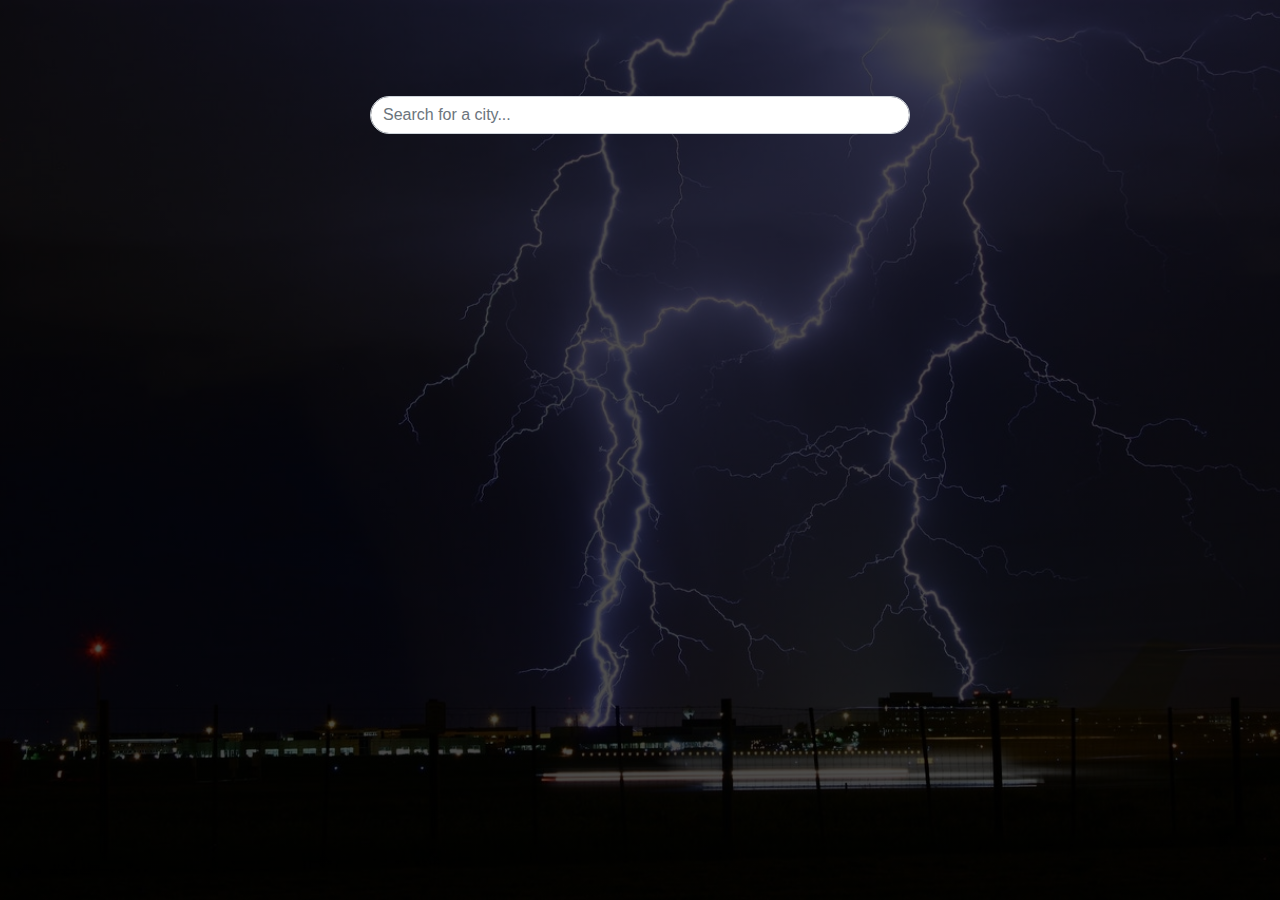
<file: 01.Weather App/index.html>
<!DOCTYPE html>
<html lang="en">
<head>
  <meta charset="UTF-8">
  <meta name="viewport" content="width=device-width, initial-scale=1.0">
  <meta http-equiv="X-UA-Compatible" content="ie=edge">
  <title>Weather App in JavsScript</title>
  <!-- Latest compiled and minified CSS -->
<link rel="stylesheet" href="https://maxcdn.bootstrapcdn.com/bootstrap/4.5.2/css/bootstrap.min.css">
<!-- Styles -->
<link rel="stylesheet" href="style.css" />
</head>
<body>
  <div class="container">
    <header class="row">
        <div class="col-lg-6 offset-lg-3 col-md-8 offset-md-1 col-10 offset-1  pt-5 mt-5">
            <input type="text" autocomplete="off" class="form-control rounded-pill search-box"  placeholder="Search for a city..." />
        </div>
    </header>
    <main class="row">
      <section class="location col-lg-9 offset-lg-3 col-md-11 offset-md-1 offset-1 pt-5">
        <div class="city text-white "></div>
        <div class="date text-white "></div>
      </section>
      <div class="current col-lg-9 offset-lg-3 col-md-11 offset-md-1 offset-1 pt-5">
        <div class="temp text-white "><span></span></div>
        <div class="weather text-white "></div>
      </div>
    </main>
  </div>
  <script src="app.js"></script>

    <script src="https://code.jquery.com/jquery-3.2.1.slim.min.js" integrity="sha384-KJ3o2DKtIkvYIK3UENzmM7KCkRr/rE9/Qpg6aAZGJwFDMVNA/GpGFF93hXpG5KkN" crossorigin="anonymous"></script>
    <script src="https://cdnjs.cloudflare.com/ajax/libs/popper.js/1.12.9/umd/popper.min.js" integrity="sha384-ApNbgh9B+Y1QKtv3Rn7W3mgPxhU9K/ScQsAP7hUibX39j7fakFPskvXusvfa0b4Q" crossorigin="anonymous"></script>
    <script src="https://maxcdn.bootstrapcdn.com/bootstrap/4.0.0/js/bootstrap.min.js" integrity="sha384-JZR6Spejh4U02d8jOt6vLEHfe/JQGiRRSQQxSfFWpi1MquVdAyjUar5+76PVCmYl" crossorigin="anonymous"></script>
</body>
</html>
</file>
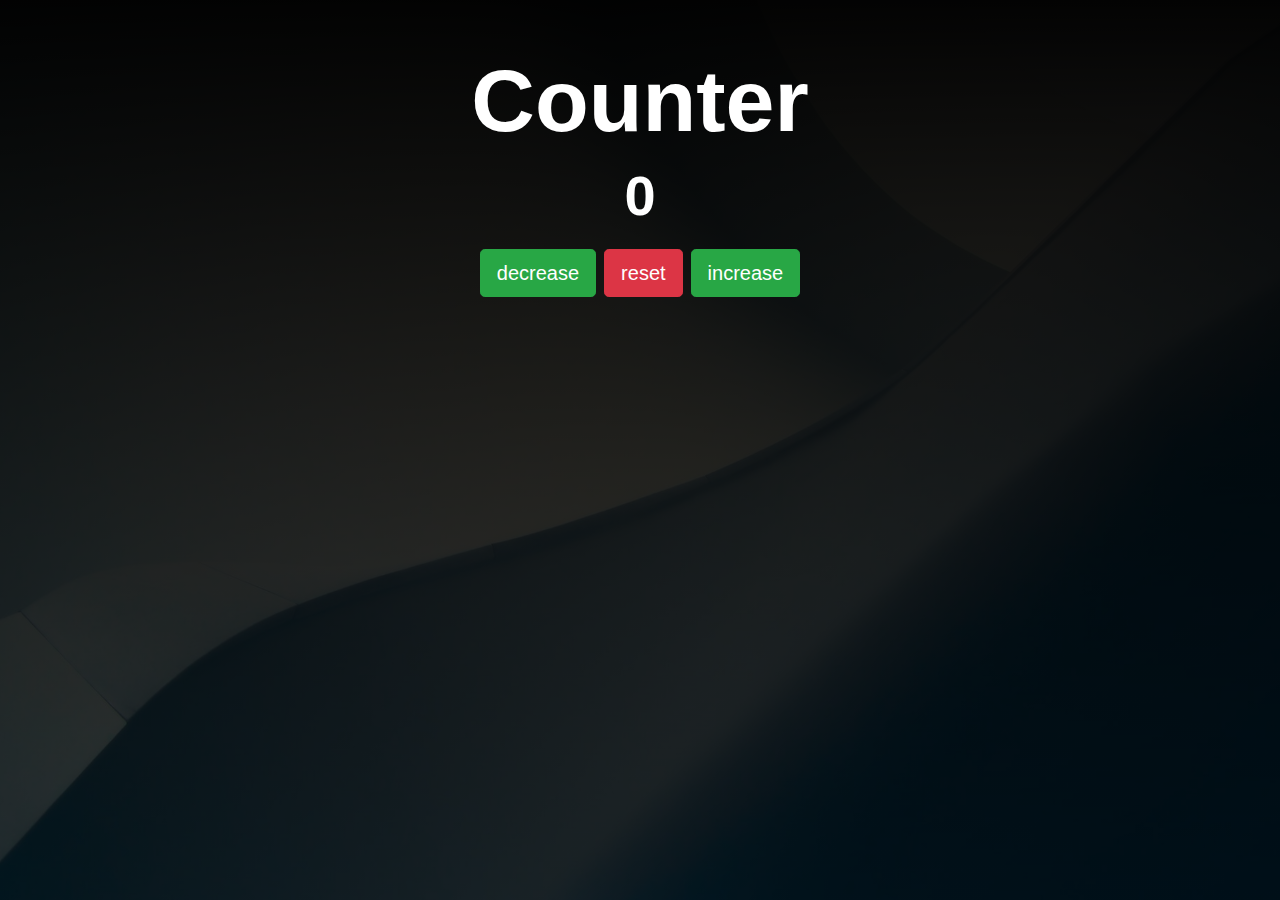
<file: 02.Counter App/index.html>
<!DOCTYPE html>
<html lang="en">

<head>
  <meta charset="UTF-8" />
  <meta name="viewport" content="width=device-width, initial-scale=1.0" />
  <!-- Latest compiled and minified CSS -->
  <link rel="stylesheet" href="https://maxcdn.bootstrapcdn.com/bootstrap/4.5.2/css/bootstrap.min.css">
  <link rel="stylesheet" href="style.css">
  <title>Counter App</title>
</head>

<body>
  <main>
    <div class="container">
      <div class="d-flex flex-column justify-content-center align-items-center">
        <h1 class="  mt-5 display-2 font-weight-bold">Counter</h1>
        <p id="value" class="display-4 font-weight-bold">0</p>
      </div>

      <div class="button-container d-flex justify-content-center align-items-center ">
        <button class="btn decrease btn-success m-1 btn-lg">decrease</button>
        <button class="btn reset btn-danger m-1 btn-lg">reset</button>
        <button class="btn increase btn-success m-1 btn-lg">increase</button>
      </div>
    </div>
  </main>
  <!-- javascript -->
  <script src="app.js"></script>

  <!--Bootstrap-->
  <script src="https://code.jquery.com/jquery-3.2.1.slim.min.js"
    integrity="sha384-KJ3o2DKtIkvYIK3UENzmM7KCkRr/rE9/Qpg6aAZGJwFDMVNA/GpGFF93hXpG5KkN"
    crossorigin="anonymous"></script>
  <script src="https://cdnjs.cloudflare.com/ajax/libs/popper.js/1.12.9/umd/popper.min.js"
    integrity="sha384-ApNbgh9B+Y1QKtv3Rn7W3mgPxhU9K/ScQsAP7hUibX39j7fakFPskvXusvfa0b4Q"
    crossorigin="anonymous"></script>
  <script src="https://maxcdn.bootstrapcdn.com/bootstrap/4.0.0/js/bootstrap.min.js"
    integrity="sha384-JZR6Spejh4U02d8jOt6vLEHfe/JQGiRRSQQxSfFWpi1MquVdAyjUar5+76PVCmYl"
    crossorigin="anonymous"></script>
</body>

</html>
</file>
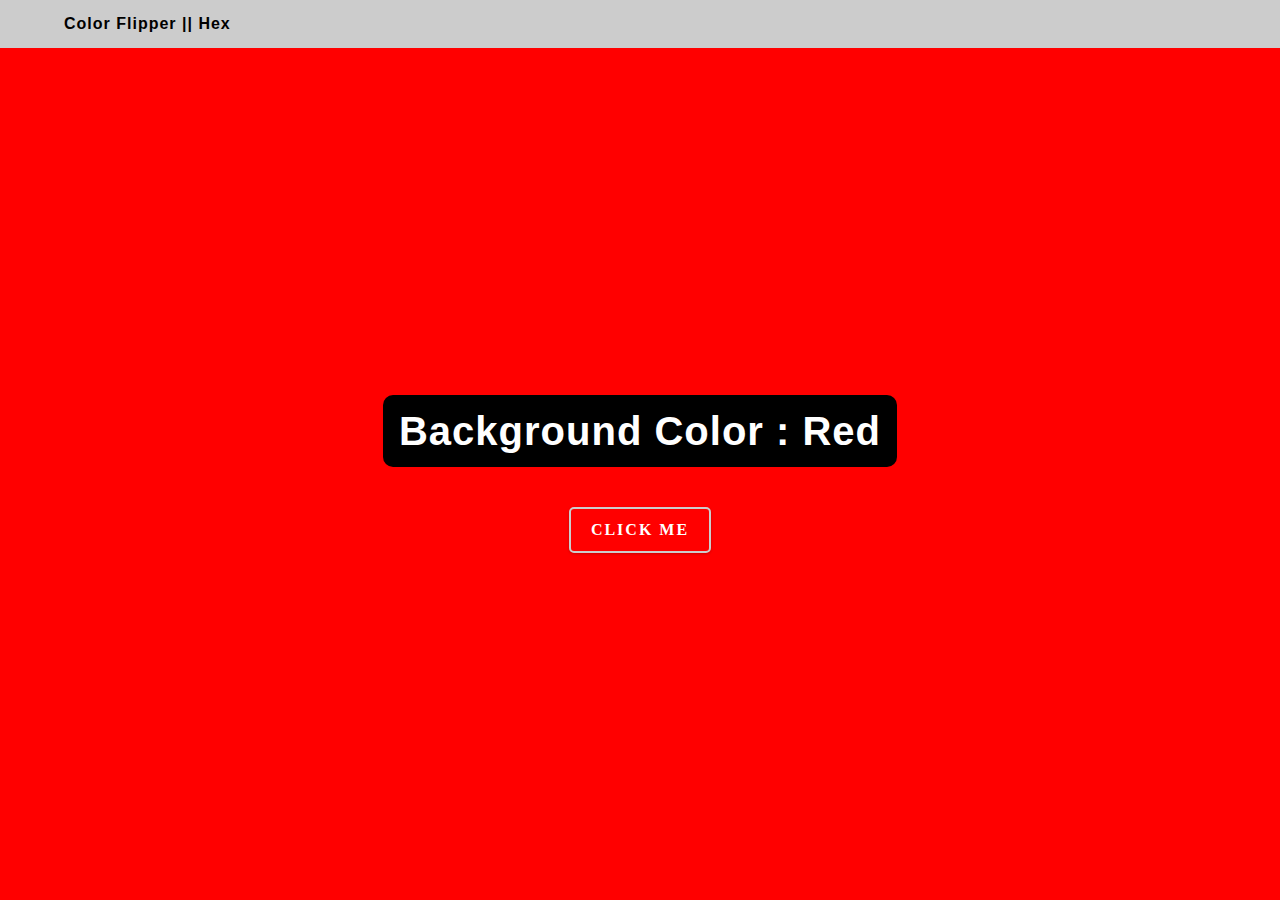
<file: 03. Color Flipper App/index.html>
<!DOCTYPE html>
<html lang="en">

<head>
    <meta charset="UTF-8" />
    <meta name="viewport" content="width=device-width, initial-scale=1.0" />
    <title>Hex || Color Flipper App</title>

    <!-- styles -->
    <link rel="stylesheet" href="style.css" />
</head>

<body>
    <nav>
        <div class="nav-center">
            <h4>Color flipper || Hex</h4>
        </div>
    </nav>
    <main>
        <div class="container">
            <h2>background color : <span class="color">Red</span></h2>
            <button class="btn btn-hero" id="btn">click me</button>
        </div>
    </main>
    <!-- javascript -->
    <script src="main.js"></script>
</body>

</html>
</file>
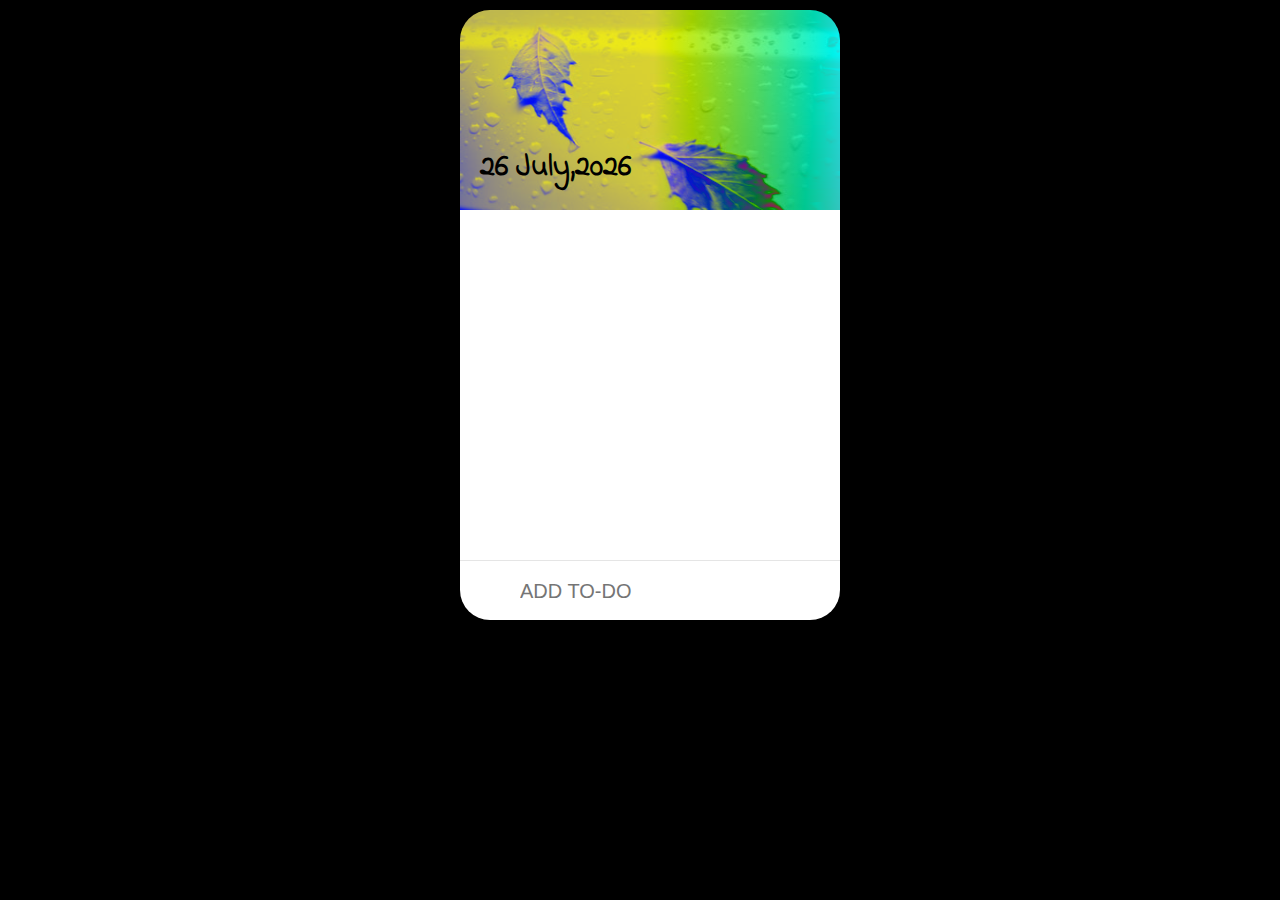
<file: 04.Todo-list App/index.html>
<!DOCTYPE html>
<html lang="en">

<head>
    <meta charset="UTF-8">
    <meta name="viewport" content="width=
    , initial-scale=1.0">
    <link rel="stylesheet" href="https://pro.fontawesome.com/releases/v5.10.0/css/all.css"
        integrity="sha384-AYmEC3Yw5cVb3ZcuHtOA93w35dYTsvhLPVnYs9eStHfGJvOvKxVfELGroGkvsg+p" crossorigin="anonymous" />

    <title>To do App</title>
    <link rel="stylesheet" href="style.css">
</head>


<body>
    <div class="container">
        <div class="header">
            <div class="clearStorage">
                <i class="fas fa-retweet"></i>
            </div>
            <div class="date">
            </div>
        </div>
        <div class="content">
            <ul id="list">
                <!-- <li class="item">
                    <i class="far fa-circle complete"></i>
                    <p class="text">Coffe Shop</p>
                    <i class="fas fa-trash delete"></i>
                </li> -->
            </ul>
        </div>
        <div class="add-items">
            <i class="fas fa-plus-circle"></i>
            <input type="text" id="add-item" placeholder="ADD TO-DO">
        </div>
    </div>

    <script src="app.js"></script>
</body>

</html>
</file>
<file: 01.Weather App/style.css>
body {
  background: linear-gradient(rgba(0, 0, 0, 0.7), rgba(0, 0, 0, 0.7)),
    url("bg.jpg");
  background-attachment: fixed;
  background-repeat: no-repeat;
  background-size: cover;
  background-position: center;
  color: #fff;
}
@media screen and (min-width: 480px) {
  .location .city,
  .location .date,
  .current .weather {
    font-size: 20px;
  }
  .current .temp {
    font-size: 40px;
    font-weight: bold;
  }
}

/* Medium devices (tablets, 768px and up) */
@media screen and (min-width: 768px) {
  .location .city,
  .location .date,
  .current .weather {
    font-size: 25px;
  }
  .current .temp {
    font-size: 45px;
    font-weight: bold;
  }
}

/* Large devices (desktops, 1024px and up) */
@media screen and (min-width: 1024px) {
  .location .city,
  .location .date,
  .current .weather {
    font-size: 30px;
  }
  .current .temp {
    font-size: 50px;
    font-weight: bold;
  }
}

/* Extra large devices (large desktops, 1200px and up) */
@media screen and (min-width: 1200px) {
  .location .city,
  .location .date,
  .current .weather {
    font-size: 40px;
  }
  .current .temp {
    font-size: 50px;
    font-weight: bold;
  }
}
</file>
<file: 02.Counter App/style.css>
body {
  background: linear-gradient(rgba(0, 0, 0, 0.987), rgba(0, 0, 0, 0.7)),
    url("bg.jpg");
  background-attachment: fixed;
  background-repeat: no-repeat;
  background-size: cover;
  background-position: center;
  color: #fff;
}
</file>
<file: 03. Color Flipper App/style.css>
* {
  margin: 0;
  padding: 0;
  box-sizing: border-box;
}
body {
  font-family: "Segoe UI", Tahoma, Geneva, Verdana, sans-serif;
  background: red;
  color: #cccccc;
  line-height: 1.5;
  font-size: 0.875rem;
}

h1,
h2,
h3,
h4 {
  letter-spacing: 1px;
  text-transform: capitalize;
  line-height: 1.25;
  margin-bottom: 0.75rem;
  font-family: sans-serif;
}
h1 {
  font-size: 3rem;
}
h2 {
  font-size: 2rem;
}
h3 {
  font-size: 1.25rem;
}
h4 {
  font-size: 0.875rem;
}
p {
  margin-bottom: 1.25rem;
  color: #c100cc;
}
@media screen and (min-width: 800px) {
  h1 {
    font-size: 4rem;
  }
  h2 {
    font-size: 2.5rem;
  }
  h3 {
    font-size: 1.75rem;
  }
  h4 {
    font-size: 1rem;
  }
  body {
    font-size: 1rem;
  }
  h1,
  h2,
  h3,
  h4 {
    line-height: 1;
  }
}
/*  global classes */

/* section */
.section {
  padding: 5rem 0;
}

.section-center {
  width: 90vw;
  margin: 0 auto;
  max-width: 1170px;
}
@media screen and (min-width: 992px) {
  .section-center {
    width: 95vw;
  }
}
main {
  min-height: 100vh;
  display: grid;
  place-items: center;
}

/*
=============== 
Nav
===============
*/
nav {
  background: #cccccc;
  height: 3rem;
  display: grid;
  align-items: center;
  box-shadow: #000012;
}
.nav-center {
  width: 90vw;
  margin: 0 auto;
  display: flex;
  align-items: center;
  justify-content: space-between;
}
.nav-center h4 {
  margin-bottom: 0;
  color: black;
}
/*
=============== 
Container
===============
*/
main {
  min-height: calc(100vh - 3rem);
  display: grid;
  place-items: center;
}
.container {
  text-align: center;
}
.container h2 {
  background: black;
  color: white;
  padding: 1rem;
  border-radius: 10px;
  margin-bottom: 2.5rem;
}
.color {
  color: white;
}
.btn-hero {
  font-family: "Times New Roman", Times, serif;
  text-transform: uppercase;
  background: transparent;
  color: white;
  letter-spacing: 2px;
  display: inline-block;
  font-weight: 700;
  border: 2px solid #cccccc;
  cursor: pointer;
  box-shadow: 0 1px 3px rgba(0, 0, 0, 0.2);
  border-radius: 5px;
  font-size: 1rem;
  padding: 0.75rem 1.25rem;
}
.btn-hero:hover {
  color: black;
  background: green;
}
</file>
<file: 04.Todo-list App/style.css>
@import url("https://fonts.googleapis.com/css2?family=Indie+Flower&display=swap");
* {
  box-sizing: border-box;
}
body {
  padding: 0;
  margin: 0;
  background-color: black;
  font-family: Indie Flower;
}
.container {
  padding: 10px;
  width: 380px;
  margin: 0 auto;
}
.header {
  width: 380px;
  height: 200px;
  background-image: linear-gradient(to right, blue 51%, red 100%), url(bg.jpg);
  background-blend-mode: difference;
  background-size: 100% 100%;
  border-radius: 30px 30px 0px 0px;
  position: relative;
}
.clearStorage {
  width: 30px;
  height: 30px;
  position: absolute;
  right: 20px;
  top: 20px;
}
.clearStorage i {
  font-size: 30px;
  color: #000;
}
.clearStorage i:hover {
  cursor: pointer;
  text-shadow: 2px 3px 6px #000;
  transform: rotate(45deg);
}
.date {
  position: absolute;
  bottom: -10px;
  left: 20px;
  color: #000;
  font-size: 30px;
  font-weight: bold;
}

.content {
  width: 380px;
  height: 350px;
  max-height: 350px;
  background-color: #fff;
  overflow: auto;
}

.content ul {
  padding: 0;
  margin: 0;
}
.item {
  width: 380px;
  height: 45px;
  min-height: 45px;
  position: relative;
  border-bottom: 1px solid rgba(0, 0, 0, 0.1);
  list-style: none;
  padding: 0;
  margin: 0;
}
.item i.complete {
  position: absolute;
  font-size: 25px;
  padding-left: 5px;
  left: 15px;
  top: 10px;
}
.item i.complete:hover {
  cursor: pointer;
  color: #6eb200;
}
.fa-check-circle {
  color: #6eb200;
}
.item p.text {
  position: absolute;
  padding: 0;
  margin: 0;
  font-size: 25px;
  font-weight: bold;
  left: 50px;
  top: 5px;
  background-color: #fff;
  max-width: 285px;
}
.lineThrough {
  text-decoration: line-through;
  color: #ccc;
}
.item i.delete {
  position: absolute;
  font-size: 25px;
  right: 15px;
  top: 10px;
}
.item i.delete:hover {
  color: #af0000;
  cursor: pointer;
}

/* ------------ add item ------------ */
.add-items {
  position: relative;
  width: 380px;
  height: 60px;
  background-color: #fff;
  padding: 10px;
  border-top: 1px solid rgba(0, 0, 0, 0.1);
  border-radius: 0px 0px 30px 30px;
}
.add-items i {
  position: absolute;
  font-size: 35px;
  color: #4162f6;
}

.add-items #add-item {
  position: absolute;
  left: 50px;
  height: 40px;
  width: 310px;
  background-color: transparent;
  border: none;
  font-size: 20px;
  padding-left: 10px;
}
</file>
